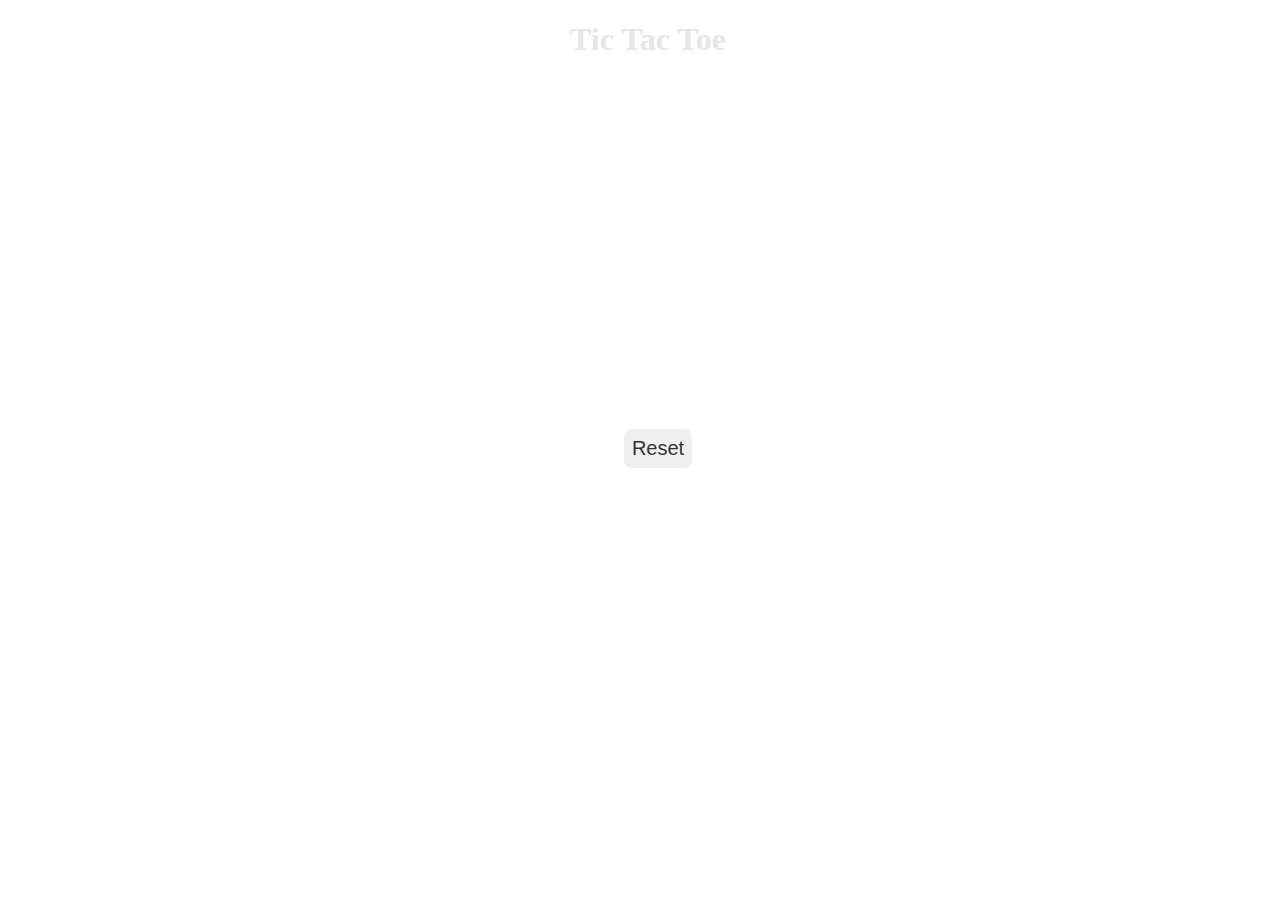
<file: index.html>
<!DOCTYPE html>
<html lang="en">
<head>
  <meta charset="UTF-8">
  <meta name="viewport" content="width=device-width, initial-scale=1.0">
  <title>Tic_Tac_Toe</title>
  <link rel="stylesheet" href="tic-tac-toe.css">
</head>
<body>
  <form>
  <div class="contaenar">
    <main class="background">
    <section class="title">
        <h1>Tic Tac Toe</h1>
    </section>
    <section id="contaenar" class="container">
        <div id="0" class="board" onclick="action(0)"></div>
        <div id="1" class="board" onclick="action(1)"></div>
        <div id="2" class="board" onclick="action(2)"></div>
        <div id="3" class="board" onclick="action(3)"></div>
        <div id="4" class="board" onclick="action(4)"></div>
        <div id="5" class="board" onclick="action(5)"></div>
        <div id="6" class="board" onclick="action(6)"></div>
        <div id="7" class="board" onclick="action(7)"></div>
        <div id="8" class="board" onclick="action(8)"></div>
    </section>
    <h1 id="announcer"></h1>
    <section class="display announcer hide"></section>
    <section class="controls">
        <button id="reset" onclick="location.reload();">Reset</button> 
    </section>
</main>

  <script src="tic-tac-toe.js"></script>
  </form>
</body>
</html>
</file>
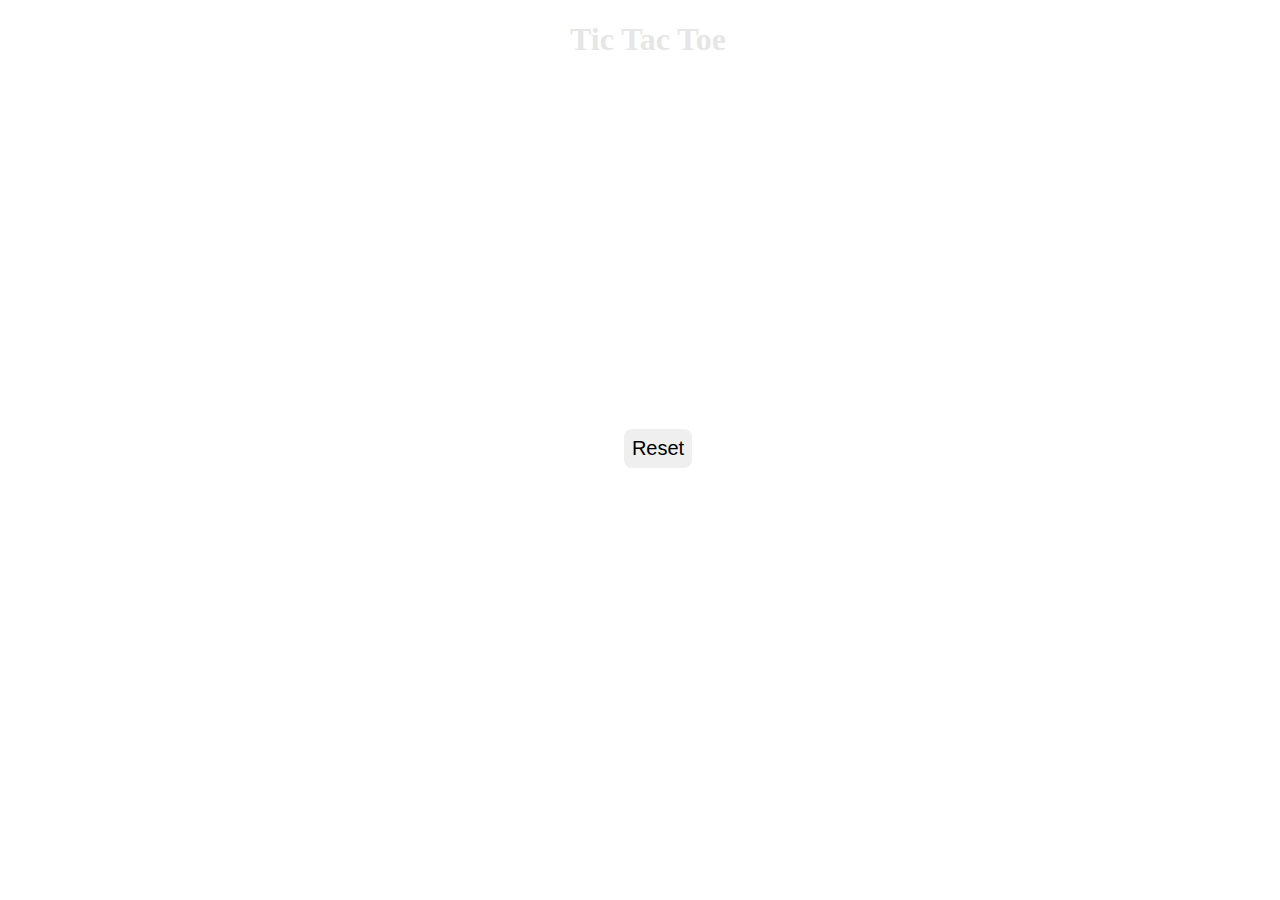
<file: tic-tac-toe.html>
<!DOCTYPE html>
<html lang="en">
<head>
  <meta charset="UTF-8">
  <meta name="viewport" content="width=device-width, initial-scale=1.0">
  <title>Tic_Tac_Toe</title>
  <link rel="stylesheet" href="tic-tac-toe.css">
</head>
<body>
  <div class="contaenar">
    <main class="background">
    <section class="title">
        <h1>Tic Tac Toe</h1>
    </section>
    <section id="contaenar" class="container">
        <div id="0" class="board" onclick="action(0)"></div>
        <div id="1" class="board" onclick="action(1)"></div>
        <div id="2" class="board" onclick="action(2)"></div>
        <div id="3" class="board" onclick="action(3)"></div>
        <div id="4" class="board" onclick="action(4)"></div>
        <div id="5" class="board" onclick="action(5)"></div>
        <div id="6" class="board" onclick="action(6)"></div>
        <div id="7" class="board" onclick="action(7)"></div>
        <div id="8" class="board" onclick="action(8)"></div>
    </section>
    <h1 id="announcer"></h1>
    <section class="display announcer hide"></section>
    <section class="controls">
        <button id="reset"><a href="tic-tac-toe.html">Reset</a></button> 
    </section>
</main>

  <script src="tic-tac-toe.js"></script>
</body>
</html>
</file>
<file: tic-tac-toe.css>
body {
    background-image: url("https://janschreiber.github.io/img2/black-chalk.jpg");
    color: rgb(230, 230, 230);
    text-align: center;
    height: 100%;
    width: 100%;
}
.container {
    margin: 0 auto;
    display: grid;
    grid-template-columns: 33.4% 33.33% 33.33%;
    grid-template-rows: 33.33% 33.33% 33.33%;
    max-width: 300px;
}
.board {
    border: 3px solid white;
    min-width: 100px;
    min-height: 100px;
    display: flex;
    justify-content: center;
    align-items: center;
    font-size: 50px;
    cursor: pointer;
}
.playerX {
    color: #09C372;
}

.playerO {
    color: #498AFB;
}

.controls {
    display: flex;
    flex-direction: row;
    justify-content: center;
    align-items: center;
    margin-top: 1em;
}

.controls button {
    color: rgba(29, 27, 27, 0.925);
    padding: 8px;
    border-radius: 8px;
    border: none;
    font-size: 20px;
    margin-left: 1em;
    cursor: pointer;
}

.restart {
    background-color: #aab1bdb7;
}
#announcer{
    color: red;
}

table{
    margin: 2% auto;
    border-collapse: collapse;
}
button{
    margin-top: 10px;
}
#reset a{
    text-decoration: none;
    color: #000;
}
</file>
